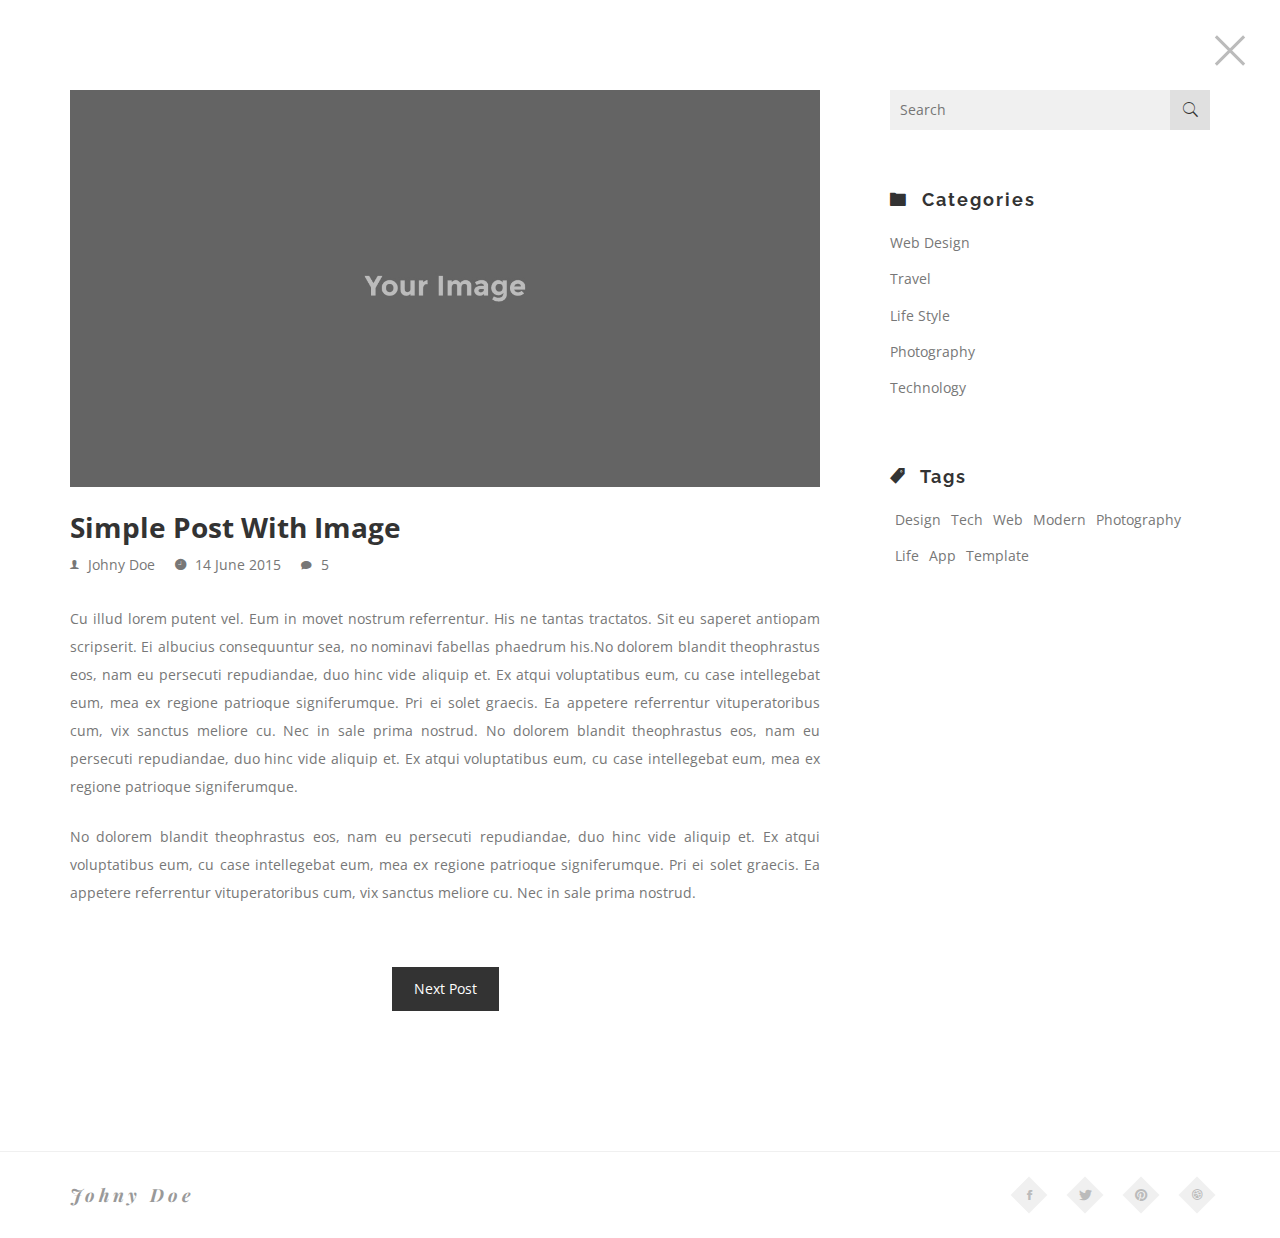
<file: post.html>
<!DOCTYPE html>
<html class='no-js' >
	
	<head>
		
		
		<meta charset="utf-8">
		<meta http-equiv="X-UA-Compatible" content="IE=edge">
		<meta name="viewport" content="width=device-width, initial-scale=1">
		<!-- The above 3 meta tags *must* come first in the head; any other head content must come *after* these tags -->
	
		
		<title>Symp - Personal Resume/CV HTML Template</title>
		
		<!--[if lt IE 9]>
		  <script src="//html5shim.googlecode.com/svn/trunk/html5.js"></script>
		<![endif]-->

		
		<link rel='stylesheet' type='text/css' href='bootstrap/css/bootstrap.min.css' >
		<link rel='stylesheet' type='text/css' href='css/ionicons.min.css' >
		<link rel='stylesheet' type='text/css' href='css/owl.carousel.css' >
		<link rel='stylesheet' type='text/css' href='css/owl.theme.css' >
		<link rel='stylesheet' type='text/css' href='css/owl.transitions.css' >
		<link rel='stylesheet' type='text/css' href='css/magnific-popup.css' >
		<link rel='stylesheet' type='text/css' href='css/style.css' >
		<link rel='stylesheet' type='text/css' href='css/color-default.css' >
		
		
	</head>
	
	<body >
		
		
		<!--close button-->
		<a href='index.html' class='close-btn' >
			<span></span>
			<span></span>
		</a>
		<!--/close button-->
		
		
		<div id='preloader' >
		
			<div class='loader' >
				<img src='img/load.gif' alt='symp' >
			</div>
			
		</div>
		
		
		<div id='wrapper' >
			
			<section id='post' class='blog-page blog-section' >
				
				<div class='posts-block section-block' >
					
					<div class='container' >
						
						<div class='row' >
							
							<div class='col-md-8' >
								
								<div class='post' >
									
									<div class='media' >
										<img src='img/bg3.jpg' alt='symp' >
									</div>
									
									<div class='content' >
										
										<h4>
											<a href='#' >
												Simple Post With Image
											</a>
										</h4>
										
										<ul class='post-icons' >
											
											<li>
												<i class='ion-ios-person' ></i>
												<span>Johny Doe</span>
											</li>
											
											<li>
												<i class='ion-ios-clock' ></i>
												<span>14 June 2015</span>
											</li>
											
											<li>
												<i class='ion-ios-chatbubble' ></i>
												<span>5</span>
											</li>
											
											
											
										</ul>
										
										<p>
											Cu illud lorem putent vel. Eum in movet nostrum referrentur. His ne tantas tractatos. Sit eu saperet antiopam scripserit. Ei albucius consequuntur sea, no nominavi fabellas phaedrum his.No dolorem blandit theophrastus eos, nam eu persecuti repudiandae, duo hinc vide aliquip et. Ex atqui voluptatibus eum, cu case intellegebat eum, mea ex regione patrioque signiferumque. Pri ei solet graecis. Ea appetere referrentur vituperatoribus cum, vix sanctus meliore cu. Nec in sale prima nostrud.
											No dolorem blandit theophrastus eos, nam eu persecuti repudiandae, duo hinc vide aliquip et. Ex atqui voluptatibus eum, cu case intellegebat eum, mea ex regione patrioque signiferumque.
										</p>
										<p>
											No dolorem blandit theophrastus eos, nam eu persecuti repudiandae, duo hinc vide aliquip et. Ex atqui voluptatibus eum, cu case intellegebat eum, mea ex regione patrioque signiferumque. Pri ei solet graecis. Ea appetere referrentur vituperatoribus cum, vix sanctus meliore cu. Nec in sale prima nostrud.
										</p>
										
									</div>
									
								</div>
								
								<div class='post-more' >
									<a href='#' class='more-link' >
										Next Post
									</a>
								</div>
								
							</div>
							
							<div class='col-md-4' >
								
								<div class='sidebar' >
									
									<div class='sidebar-widget' >
										
										<div class='search-box' >
											
											<input type='text' placeholder='Search' class='search-input' >
											
											<a class='search-btn' href='#' >
												<i class='ion-ios-search' ></i>
											</a>
											
										</div>
										
									</div>
									
									<div class='sidebar-widget' >
										<div class='categories-widget' >
										
											<div class='widget-header' >
												<h4>
													<i class='ion-ios-folder' ></i> Categories
												</h4>
											</div>
											
											<ul class='sidebar-list' >
												
												<li>
													<a href='#' >Web Design</a>
												</li>
												
												<li>
													<a href='#' >Travel</a>
												</li>
												
												<li>
													<a href='#' >Life Style</a>
												</li>
												
												<li>
													<a href='#' >Photography</a>
												</li>
												
												<li>
													<a href='#' >Technology</a>
												</li>
												
												
												
											</ul>
										
										</div>
									</div>
									
									<div class='sidebar-widget' >
										<div class='widget-header' >
											<h4>
												<i class='ion-ios-pricetag' ></i>
												Tags
											</h4>
										</div>
										
										<ul class='sidebar-list list-inline' >
											<li>
												<a href='#' >Design</a>
											</li>
											<li>
												<a href='#' >Tech</a>
											</li>
											<li>
												<a href='#' >Web</a>
											</li>
											<li>
												<a href='#' >Modern</a>
											</li>
											<li>
												<a href='#' >Photography</a>
											</li>
											<li>
												<a href='#' >Life</a>
											</li>
											<li>
												<a href='#' >App</a>
											</li>
											<li>
												<a href='#' >Template</a>
											</li>
											
										</ul>
										
									</div>
									
								</div>
								
							</div>
							
						
						</div>
						
					</div>
					
				</div>
				
				
				<div class='footer bg-lightgray section-block' >
					
					<div class='container' >
						
						<div class='row' >
							
							<div class='col-md-6 text-left' >
								<h4>Johny Doe</h4>
							</div>
							
							<div class='col-md-6 text-right' >
								<ul class='footer-social' >
									<li>
										<a href='#' >
											<i class='ion-social-facebook' ></i>
										</a>
									</li>
									<li>
										<a href='#' >
											<i class='ion-social-twitter' ></i>
										</a>
									</li>
									<li>
										<a href='#' >
											<i class='ion-social-pinterest' ></i>
										</a>
									</li>
									<li>
										<a href='#' >
											<i class='ion-social-dribbble' ></i>
										</a>
									</li>
								</ul>
							</div>
							
						</div>
						
						
					</div>
					
				</div>
				
				
			</section>
			
		</div>
		
		<script src='js/jquery.min.js' ></script>
		<script src='js/jquery.stellar.min.js' ></script>
		<script src='js/modernizr.js' ></script>
		<script src='js/owl.carousel.min.js' ></script>
		<script src='js/jquery.shuffle.min.js' ></script>
		<script src='js/jquery.magnific-popup.min.js' ></script>
		<script src='js/validator.min.js' ></script>
		<script src='js/smoothscroll.js' ></script>
		<script src='js/script.js' ></script>
		
	</body>
	
</html>
</file>
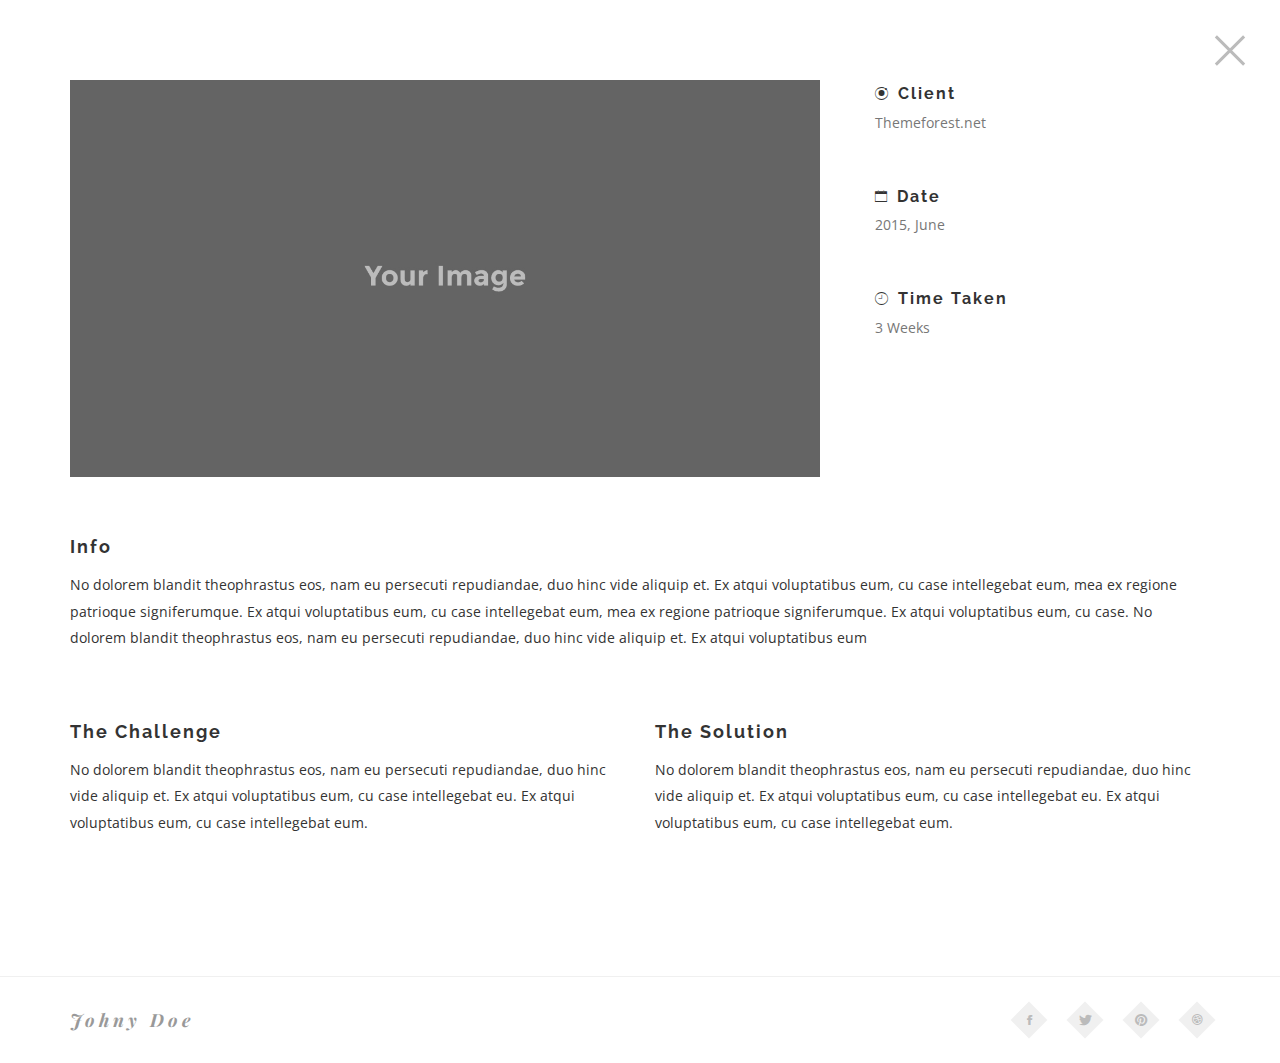
<file: work.html>
<!DOCTYPE html>
<html class='no-js' >
	
	<head>
		
		
		<meta charset="utf-8">
		<meta http-equiv="X-UA-Compatible" content="IE=edge">
		<meta name="viewport" content="width=device-width, initial-scale=1">
		<!-- The above 3 meta tags *must* come first in the head; any other head content must come *after* these tags -->
	
		<title>Symp - Personal Resume/CV HTML Template</title>
		
		<!--[if lt IE 9]>
		  <script src="//html5shim.googlecode.com/svn/trunk/html5.js"></script>
		<![endif]-->

		
		<link rel='stylesheet' type='text/css' href='bootstrap/css/bootstrap.min.css' >
		<link rel='stylesheet' type='text/css' href='css/ionicons.min.css' >
		<link rel='stylesheet' type='text/css' href='css/owl.carousel.css' >
		<link rel='stylesheet' type='text/css' href='css/owl.theme.css' >
		<link rel='stylesheet' type='text/css' href='css/owl.transitions.css' >
		<link rel='stylesheet' type='text/css' href='css/style.css' >
		<link rel='stylesheet' type='text/css' href='css/color-default.css' >
		
		
	</head>
	
	<body>
		
		
		<!--close button-->
		<a href='index.html' class='close-btn' >
			<span></span>
			<span></span>
		</a>
		<!--/close button-->
		
		
		<!--preloader-->
		<div id='preloader' >
		
			<div class='loader' >
				<img src='img/load.gif' alt='symp' >
			</div>
			
		</div>
		<!--/preloader-->
		
		
		<div id='wrapper' >
			
			<section class='single-work' >
				
				<div class='container' >
					
					
					<div class='row' >
						
						<div class='col-md-8' >
							
							<img src='img/bg3.jpg' alt='symp' >
						
						</div>
						
						
						<div class='col-md-4' >
							
							<ul class='work-info' >
								
								<li>
									
									<h4><i class='ion-ionic' ></i>Client</h4>
									
									<p>Themeforest.net</p>
									
								</li>
								
								<li>
									
									<h4><i class='ion-ios-calendar-outline' ></i>Date</h4>
									
									<p>2015, June</p>
									
								</li>
								
								
								
								<li>
									
									<h4><i class='ion-ios-clock-outline' ></i>Time Taken</h4>
									
									<p>3 Weeks</p>
									
								</li>
								
								
								
								
								
								
							</ul>
							
						</div>
						
						
						
					</div>
					
					
					<div class='work-content' >
						
						<div class='block' >
							
							<h4>Info</h4>
							
							<p>
								No dolorem blandit theophrastus eos, nam eu persecuti repudiandae, duo hinc vide aliquip et. Ex atqui voluptatibus eum, cu case intellegebat eum, mea ex regione patrioque signiferumque. Ex atqui voluptatibus eum, cu case intellegebat eum, mea ex regione patrioque signiferumque. Ex atqui voluptatibus eum, cu case. No dolorem blandit theophrastus eos, nam eu persecuti repudiandae, duo hinc vide aliquip et. Ex atqui voluptatibus eum
							</p>
							
						</div>
						
						<div class='block row' >
							
							
							<div class='col-md-6' >
								
								<h4>The Challenge</h4>
								
								<p>
									No dolorem blandit theophrastus eos, nam eu persecuti repudiandae, duo hinc vide aliquip et. Ex atqui voluptatibus eum, cu case intellegebat eu. Ex atqui voluptatibus eum, cu case intellegebat eum.
								</p>
								
							</div>
							
							
							<div class='col-md-6' >
								
								<h4>The Solution</h4>
								
								<p>
									No dolorem blandit theophrastus eos, nam eu persecuti repudiandae, duo hinc vide aliquip et. Ex atqui voluptatibus eum, cu case intellegebat eu. Ex atqui voluptatibus eum, cu case intellegebat eum.
								</p>
								
							</div>
							
							
							
							
						</div>
						
					</div>
					
					
				</div>
				
			</section>
			
			
			<div class='footer bg-lightgray section-block' >
				
				<div class='container' >
					
					<div class='row' >
						
						<div class='col-md-6 text-left' >
							<h4>Johny Doe</h4>
						</div>
						
						<div class='col-md-6 text-right' >
							<ul class='footer-social' >
								<li>
									<a href='#' >
										<i class='ion-social-facebook' ></i>
									</a>
								</li>
								<li>
									<a href='#' >
										<i class='ion-social-twitter' ></i>
									</a>
								</li>
								<li>
									<a href='#' >
										<i class='ion-social-pinterest' ></i>
									</a>
								</li>
								<li>
									<a href='#' >
										<i class='ion-social-dribbble' ></i>
									</a>
								</li>
							</ul>
						</div>
						
					</div>
					
					
				</div>
				
			</div>
			
			
			
		</div>
		
		<script src='js/jquery.min.js' ></script>
		<script src='js/jquery.stellar.min.js' ></script>
		<script src='js/modernizr.js' ></script>
		<script src='js/owl.carousel.min.js' ></script>
		<script src='js/jquery.shuffle.min.js' ></script>
		<script src='js/jquery.magnific-popup.min.js' ></script>
		<script src='js/validator.min.js' ></script>
		<script src='js/smoothscroll.js' ></script>
		<script src='js/script.js' ></script>
		
	</body>
	
</html>
</file>
<file: css/style.css>
/*=======================================================================
	
	Item Name 		|		Symp - Responsive One Page VCard/Resume Template
	
	Author Name		|		Noman Ali Samejo
	
-------------------------------------------------------------------------
	CSS Structure
-------------------------------------------------------------------------
	
	01- General CSS
	02- Preloader
	03- Front Section
	04- About Section
	05- Resume Section
	06- Services Section
	07- Blog Section
	08- Portfolio Section
	09- Contact Section
	10- Work Page
	11- Single Post Page
	12- Responsive CSS
	
	*Colors are in separate files.
	
=======================================================================*/






/*Importing Google Fonts */
@import url(https://fonts.googleapis.com/css?family=Raleway:400,700,600,300|Playfair+Display:700italic,400italic|Crimson+Text:400italic,600italic|Open+Sans:400,700);

/*=======================================================================
	General CSS
=======================================================================*/
*{
	margin:0;
	padding:0;
	outline:none;
	font-family: Open Sans, sans-serif;
}
h1, h2, h3, h4, h5, h6,
.h1, .h2, .h3, .h4, .h5, .h6{
	font-weight:bold;
	font-family: Raleway, sans-serif;
}
::-webkit-scrollbar{
	height:10px;
	width:10px;
	background:#FFF;
}
::-webkit-scrollbar-thumb{
	background:#BBB;
	border:solid 2px #FFF;
}
::-webkit-scrollbar-thumb:hover{
	background:#888;
}
::-moz-scrollbar{
	height:10px;
	width:10px;
	background:#FFF;
}
::-moz-scrollbar-thumb{
	background:#BBB;
	border:solid 2px #FFF;
}
::-moz-scrollbar-thumb:hover{
	background:#888;
}
img{
	max-width:100%;
}
.parallax{
	background-size:cover;
}
body.section-show{
	overflow:hidden;
}
body a.close-btn,
body.section-show .close-btn{
	opacity:1;
	z-index:100;
	-webkit-transition:opacity .4s 1.2s ease, background .3s ease;
	-moz-transition:opacity .4s 1.2s ease, background .3s ease;
	transition:opacity .4s 1.2s ease, background .3s ease;
	overflow:hidden;
}
.close-btn{
	position:fixed;
	height:64px;
	width:64px;
	cursor:pointer;
	display:block;
	top:18px;
	right:18px;
	opacity:0;
	z-index:-99;
}
.close-btn > span{
	height:3px;
	width:40px;
	background:#BBB;
	position:absolute;
	top:50%;
	left:50%;
	margin-left:-20px;
	margin-top:-1.5px;
}
.close-btn > span:before{
	content: ' ';
	position:absolute;
	top:0;
	width:0;
	height:inherit;
	background:#B7A389;
}
.close-btn > span:nth-of-type(1){
	-webkit-transform:rotate(45deg);
	-moz-transform:rotate(45deg);
	-ms-transform:rotate(45deg);
	-o-transform:rotate(45deg);
	transform:rotate(45deg);
}
.close-btn > span:nth-of-type(2){
	-webkit-transform:rotate(-45deg);
	-moz-transform:rotate(-45deg);
	-ms-transform:rotate(-45deg);
	-o-transform:rotate(-45deg);
	transform:rotate(-45deg);
}
.close-btn > span:nth-of-type(1):before{
	left:0;
}
.close-btn > span:nth-of-type(2):before{
	right:0;
}
.close-btn:hover > span{
	background:transparent;
}
.close-btn:hover > span:before{
	-webkit-transition:all .3s ease;
	-moz-transition:all .3s ease;
	transition:all .3s ease;
	width:100%;
}
.close-btn:hover > span:nth-of-type(2):before{
	-webkit-transition-delay:.3s;	
	-moz-transition-delay:.3s;	
	transition-delay:.3s;	
}
.section-header h2{
	font-size:32px;
	letter-spacing:6px;
	color:#333;
	margin-top:0;
	margin-bottom:35px;
	font-weight:300;
}
.section-header p{
	margin-top:30px;
	line-height:1.7em;
	color:#8A8A8A;
	font-size:16px;
}
#wrapper{
	overflow-x:hidden;
}
.front-section{
	background:#FFF;
}
.section{
	position:fixed;
	left:0;
	right:0;
	top:0;
	bottom:0;
	border:solid 4px #BBB;
	padding-top:100px;
	z-index:-9;
	background:#FFF;
	overflow-y:auto;
	opacity:0;
	visibility:hidden;
	transition: all .3s ease;
}
body.section-show .section.active{
	-webkit-transition:opacity .4s 1.2s ease;
	-moz-transition:opacity .4s 1.2s ease;
	transition:opacity .4s 1.2s ease;
	z-index:99;
	opacity:1;
	visibility:visible;
}
.bg-lightgray{
	background:#F5F5F5;
}
.footer{
	padding:30px 0;
	background:#FFF;
	border-top:solid 1px #F0F0F0;
}
.footer h4{
	font-size:18px;
	letter-spacing:4px;
	margin:0;
	margin-top:3.5px;
	font-style:italic;
	font-family:'Playfair Display', serif;
	color:#999;
}
.footer-social{
	margin:0;
	padding:0;
	list-style:none;
	font-size:0;
}
.footer-social > li{
	display:inline-block;
	*display:inline;
	*zoom:1;
	margin-left:30px;
}
.footer-social > li > a{
	text-decoration:none;
	height:26px;
	width:26px;
	line-height:26px;
	vertical-align:middle;
	-webkit-transform:rotate(45deg);
	-moz-transform:rotate(45deg);
	-ms-transform:rotate(45deg);
	-o-transform:rotate(45deg);
	transform:rotate(45deg);
	-webkit-transition:all .3s ease-in-out;
	-moz-transition:all .3s ease-in-out;
	transition:all .3s ease-in-out;
	display:block;
	text-align:center;
	color:#BBB;
	background:#F0F0F0;
	font-size:0;
}
.footer-social > li > a > i{
	-webkit-transform:rotate(-45deg);
	-moz-transform:rotate(-45deg);
	-ms-transform:rotate(-45deg);
	-o-transform:rotate(-45deg);
	transform:rotate(-45deg);
	display:inline-block;
	*display:inline;
	*zoom:1;
	line-height:inherit;
	width:inherit;
	height:inherit;
	vertical-align:middle;
}
.footer-social > li > a > i:before{
	font-size:14px;
	line-height:1em;
	vertical-align:middle;
}
.footer-social > li > a:hover{
	background:#B7A389;
	color:#FFF;
}
.section-block > .container,
.section-block{
	position:relative;
}
.section-block{
	overflow:hidden;
}

/*=======================================================================
	Preloader
=======================================================================*/
.js #preloader{
	position:fixed;
	top:0;
	left:0;
	right:0;
	bottom:0;
	background:#FFF;
	z-index:199;
	-webkit-transition:all .5s ease;
	-moz-transition:all .5s ease;
	transition:all .5s ease;
}
.js #preloader .loader{
	position:absolute;
	top:50%;
	left:50%;
	-webkit-transform:translate(-50%, -50%);	
	-moz-transform:translate(-50%, -50%);	
	-ms-transform:translate(-50%, -50%);	
	-o-transform:translate(-50%, -50%);	
	transform:translate(-50%, -50%);	
}
.js body.loaded #preloader{
	-webkit-transform:scale(.6) translateY(-100%);
	-moz-transform:scale(.6) translateY(-100%);
	-ms-transform:scale(.6) translateY(-100%);
	-o-transform:scale(.6) translateY(-100%);
	transform:scale(.6) translateY(-100%);
	opacity:0;
	visibility:hidden;
	z-index:-1;
}
.no-js #preloader{
	display:none;
}

.divider-draft{
	position:relative;
	height:2px;
	background:#333;
	width:40px;
	display:block;
	margin:15px 0;
}
.divider-draft:before,
.divider-draft:after{
	content: ' ';
	width:25px;
	height:1px;
	background:#333;
	position:absolute;
	left:0;
}
.divider-draft.center{
	margin:auto;
}
.divider-draft.center:before,
.divider-draft.center:after{
	right:0;
	margin:auto;
}
.divider-draft:before{
	top:-6px;
}
.divider-draft:after{
	bottom:-6px;
}

/*=======================================================================
	Front Section
=======================================================================*/
body.section-show .transition-mask{
	position:absolute;
	top:260px;
	height:500px;
	width:500px;
	left:0;
	right:0;
	margin:auto;
	z-index:22;
	transform:rotate(45deg);
	overflow:hidden;
	-webkit-animation: fill2 .8s .4s both ease;
	-moz-animation: fill2 .8s .4s both ease;
	animation: fill2 .8s .4s both ease;
}
body .transition-mask:before{
	content: ' ';
	position:absolute;
	bottom:0;
	right:0;
	height:100%;
	width:100%;
}
body.section-show .transition-mask:before{
	-webkit-animation: fill .4s both ease;
	-moz-animation: fill .4s both ease;
	animation: fill .4s both ease;
	background:#CCC;
}

@-webkit-keyframes fill2{
	0%{
		transform:rotate(45deg);
	}
	100%{
		z-index:50;
		transform:rotate(0deg);
		height:100%;
		width:100%;
		top:0;
		bottom:auto;
	}
}
@keyframes fill2{
	0%{
		-webkit-transform:rotate(45deg);
		-moz-transform:rotate(45deg);
		-ms-transform:rotate(45deg);
		-o-transform:rotate(45deg);
		transform:rotate(45deg);
	}
	100%{
		z-index:50;
		-webkit-transform:rotate(0deg);
		-moz-transform:rotate(0deg);
		-ms-transform:rotate(0deg);
		-o-transform:rotate(0deg);
		transform:rotate(0deg);
		height:100%;
		width:100%;
		top:0;
		bottom:auto;
	}
}



@-webkit-keyframes fill{
	0%{
		width:0%;
	}
	100%{
		width:100%;
	}
}

@keyframes fill{
	0%{
		width:0%;
	}
	100%{
		width:100%;
	}
}



.front-section{
	padding-top:60px;
	padding-bottom:200px;
	position:relative;
}
.front-heading{
	text-align:center;
	margin-top:190px;
}
.front-heading > h2{
	font-size:55px;
	font-weight:lighter;
	letter-spacing:15px;
	position:relative;
	position:relative;
	line-height:1em;
	display:inline-block;
	*display:inline;
	*zoom:1;
	z-index:10;
	color:#999;
	font-family: 'Playfair Display', serif;
	font-style:italic;
}

.front-person-img{
	width:500px;
	height:500px;
	overflow:hidden;
	background:#F0F0F0;
	position:relative;
	z-index:15;
	-webkit-transition:height .5s .3s ease, transform .5s .8s ease;
	-moz-transition:height .5s .3s ease, transform .5s .8s ease;
	transition:height .5s .3s ease, transform .5s .8s ease;
	margin:200px auto;
	margin-bottom:0;
	-webkit-transform:rotate(45deg);
	-moz-transform:rotate(45deg);
	-ms-transform:rotate(45deg);
	-o-transform:rotate(45deg);
	transform:rotate(45deg);
	border-radius:0;
}
.front-person-img > img{
	max-width:100%;
	vertical-align:bottom;
	-webkit-transform:rotate(-45deg) translateY(40px);
	-moz-transform:rotate(-45deg) translateY(40px);
	-ms-transform:rotate(-45deg) translateY(40px);
	-o-transform:rotate(-45deg) translateY(40px);
	transform:rotate(-45deg) translateY(40px);
}

.front-person-titles{
	position:relative;
	z-index:10;
	height:500px;
	width:500px;
	margin:auto;
	margin-top:-500px;
	-webkit-transform:rotate(45deg);
	-moz-transform:rotate(45deg);
	-ms-transform:rotate(45deg);
	-o-transform:rotate(45deg);
	transform:rotate(45deg);
}
.front-person-titles > span{
	position:absolute;
	z-index:5;
	display:block;
	width:100%;
	font-family:Hind, sans-serif;
	color:#CCC;
	text-align:center;
	font-size:24px;
	letter-spacing:25px;
	line-height:1em;
	text-transform:lowercase;
}
.front-person-titles > .t1{
	left:5px;
	bottom:0;
	-webkit-transform:rotate(-90deg) translateY(-100%);
	-moz-transform:rotate(-90deg) translateY(-100%);
	-ms-transform:rotate(-90deg) translateY(-100%);
	-o-transform:rotate(-90deg) translateY(-100%);
	transform:rotate(-90deg) translateY(-100%);
	-webkit-transform-origin:0% 0%;
	-moz-transform-origin:0% 0%;
	-ms-transform-origin:0% 0%;
	-o-transform-origin:0% 0%;
	transform-origin:0% 0%;
}
.front-person-titles > .t2{
	top:5px;
	left:0;
	-webkit-transform:translateY(-100%);
	-moz-transform:translateY(-100%);
	-ms-transform:translateY(-100%);
	-o-transform:translateY(-100%);
	transform:translateY(-100%);
}
.front-person-titles > .t3{
	left:0;
	bottom:5px;
	-webkit-transform:translateY(100%) rotate(180deg);
	-moz-transform:translateY(100%) rotate(180deg);
	-ms-transform:translateY(100%) rotate(180deg);
	-o-transform:translateY(100%) rotate(180deg);
	transform:translateY(100%) rotate(180deg);
}


.front-person-links{
	margin:auto;
	width:500px;
	height:500px;
	margin-top:-500px;
	z-index:25;
	-webkit-transform: rotate(45deg);
	-moz-transform: rotate(45deg);
	-ms-transform: rotate(45deg);
	-o-transform: rotate(45deg);
	transform: rotate(45deg);
	position:relative;
}

.front-person-links > ul > li{
	display:block;
}
.front-person-links > ul{
	font-size:0;
	z-index:99;
	position:absolute;
	text-align:left;
	white-space:nowrap;
	left:100%;
	top:50%;
	-webkit-transform:translateY(-50%);
	-moz-transform:translateY(-50%);
	-ms-transform:translateY(-50%);
	-o-transform:translateY(-50%);
	transform:translateY(-50%);
	margin:0;
	padding:0;
	list-style:none;
	margin-left:-15px;
}
.front-person-links > ul > li > a{
	font-weight:bold;
	display:block;
	font-size:14px;
	padding:25px 0;
	cursor:pointer;
	-webkit-transition:all .3s ease;
	-moz-transition:all .3s ease;
	transition:all .3s ease;
	position:relative;
	color:#999;
	text-align:left;
	text-transform:uppercase;
	letter-spacing:3px;
	text-decoration:none;
	line-height:1em;
}
.front-person-links > ul > li > a:before,
.front-person-links > ul > li > a:after{
	content: ' ';
	height:6px;
	width:15px;
	background:#CCC;
	display:inline-block;
	*display:inline;
	*zoom:1;
	vertical-align:middle;
	margin-right:15px;
	font-size:0;
	-webkit-transition:all .3s ease;
	-moz-transition:all .3s ease;
	transition:all .3s ease;
	display:none;
}
.front-person-links > ul > li > a:after{
	margin-left:15px;
	margin-right:0;
	display:none;
}
.front-person-links > ul > li > a:hover{
	color:#B7A389;
}
.front-person-links > ul > li > a:hover:after,
.front-person-links > ul > li > a:hover:before{
	width:25px;
	background:#999;
}


/*=======================================================================
	About Section
=======================================================================*/
.about-section{
	padding-top:0;
}
.about-icons{
	padding-top:110px;
	padding-bottom:0px;
}
.basic-info{
	padding-top:100px;
	padding-bottom:100px;
	position:relative;
	border-bottom:solid 1px #F0F0F0;
}
.basic-info .section-header{
	margin-bottom:80px;
}
.about-info > p{
	line-height:1.8em;
	margin-top:-.4em;
}
.about-person-img{
	text-align:center;
}
.about-person-img > img{
	max-width:100%;
}
.info-list{
	list-style:none;
	padding:0;
	margin:0;
	position:relative;
	z-index:10;
	margin-top:20px;
	margin-bottom:60px;
}
.info-list:before,
.info-list:after{
	content:' ';
	display:table;
}
.info-list:after{
	clear:both;
}
.info-list > li{
	margin-bottom:20px;
	float:left;
	width:25%;
}
.info-list > li > .inner{
	padding:15px 0;
}
.info-list > li > *{
	line-height:1em;
	margin:0;
}
.info-list > li > .inner > h4{
	font-size:13px;
	letter-spacing:4px;
	margin-right:16px;
	margin-bottom:8px;
	display:block;
	color:#333;
}
.info-list > li > .inner > p{
	font-size:16px;
	color:#777;
	display:block;
}
.funfacts-block{
	padding-top:60px;
	padding-bottom:20px;
	background-image:url(../img/bg-funfacts.jpg);
	background-size:cover;
	background-attachment:fixed;
}
.funfact{
	position:relative;
	text-align:center;
	margin-bottom:40px;
}
.funfact:after{
	content: ' ';
	position:absolute;
	height:16px;
	width:16px;
	right:-10px;
	top:50%;
	margin-top:-10px;
	border:solid 1px #FFF;
	-webkit-transform:rotate(45deg);
	-moz-transform:rotate(45deg);
	-ms-transform:rotate(45deg);
	-o-transform:rotate(45deg);
	transform:rotate(45deg);
	opacity:.4;
	filter:Alpha(opacity=40);
}
.funfact:last-of-type:after{
	display:none;
}
@media (max-width: 992px){
	.funfact:nth-of-type(2):after{
		display:none;
	}	
}
@media (max-width: 768px){
	.funfact:after{
		display:none;
	}	
}

.funfact > .content > h4{
	margin:0;
	color:#FFF;
	font-size:55px;
	margin-bottom:5px;
}
.funfact > .content > p{
	color:#FFF;
	letter-spacing:2px;
	margin-bottom:0;
	font-size:13px;
	opacity:.8;
}
.testimonials-block{
	padding:100px 0;
}
.testimonials-block .section-header{
	margin-bottom:45px;
}
.testimonials-slider{
	position:relative;
}
.testimonial{
	text-align:center;
}
.testimonial > p{
	font-size:22px;
	line-height:1.6em;
	color:#777;
	font-family:crimson text, serif;
	font-weight:lighter;
	font-style:italic;
}
.testimonial > .author{
	margin-top:45px;
}
.testimonial > .author > h4{
	margin:0;
	text-transform:uppercase;
	letter-spacing:2px;
	font-size:14px;
}
.testimonial > .author > p{
	color:#777;
}
.testimonials-slider .owl-controls{
	margin-top:27px;
}
.testimonials-slider .owl-controls > .owl-pagination > .owl-page > span{
	height:16px;
	width:16px;
	border-radius:0;
	border:solid 1px #B7A389;
	-webkit-transform:rotate(-45deg);
	-moz-transform:rotate(-45deg);
	-ms-transform:rotate(-45deg);
	-o-transform:rotate(-45deg);
	transform:rotate(-45deg);
	margin:11px;
	background:transparent;
	opacity:.6;
	-webkit-transition:all .3s ease;
	-moz-transition:all .3s ease;
	transition:all .3s ease;
}
.testimonials-slider .owl-controls > .owl-pagination > .owl-page.active > span,
.testimonials-slider .owl-controls > .owl-pagination > .owl-page:hover > span{
	background:#B7A389;
	opacity:.8;
}
.testimonials-slider .owl-controls > .owl-pagination > .owl-page.active > span{
	opacity:1;
}
/*=======================================================================
	Resume Section
=======================================================================*/
.timeline-block{
	padding-bottom:100px;
}
.timeline-block .timeline{
	padding-bottom:90px;
	margin-top:100px;
}
.timeline{
	position:relative;
	list-style:none;
	margin:0;
}
.timeline:before{
	content: ' ';
	position:absolute;
	top:0;
	left:50%;
	margin-left:-1px;
	height:100%;
	width:2px;
	background:#BBB;
	border-radius: 0 0 5px 5px;
}
.timeline > li:before,
.timeline > li:after{
	content: ' ';
	display:table;
}
.timeline > li:after{
	clear:both;
}
.timeline > li > .timeline-desc{
	float:right;
}
.timeline > li > .timeline-desc > h4{
	font-size:14px;
	letter-spacing:2px;
	margin-top:0;
}
.timeline > li > .timeline-content{
	float:left;
	text-align:right;
	position:relative;
}
.timeline > li.inverse > .timeline-content{
	float:right;
	text-align:left;
}
.timeline > li.inverse > .timeline-desc{
	float:left;
	text-align:right;
}
.timeline > li{
	margin:70px 0;
	position:relative;
}
.timeline > li:not(.timeline-header):before{
	content: ' ';
	position:absolute;
	top:0;
	left:50%;
	height:11px;
	width:11px;
	-webkit-transform:translateX(-50%) rotate(45deg);
	-moz-transform:translateX(-50%) rotate(45deg);
	-ms-transform:translateX(-50%) rotate(45deg);
	-o-transform:translateX(-50%) rotate(45deg);
	transform:translateX(-50%) rotate(45deg);
	background:#B7A389;
}
.timeline > li > div{
	width:50%;
	padding:0 35px;
}
.timeline > li > .timeline-content > h4{
	margin-top:0;
	margin-bottom:7px;
	letter-spacing:2px;
	font-size:20px;
}
.timeline > li > .timeline-content > span{
	display:block;
	margin-bottom:15px;
	color:#BBB;
}
.timeline > li > .timeline-content > p{
	margin:0;
	line-height:1.7em;
	color:#777;
}
.timeline > li.timeline-header{
	background:#FFF;
	position:relative;
	z-index:10;
	text-align:center;
	margin-bottom:100px;
	margin-top:100px;
}
.timeline > li.timeline-header > h4{
	font-weight:bold;
	text-transform:uppercase;
	font-size:16px;
	display:inline-block;
	*display:inline;
	*zoom:1;
	position:relative;
	margin:0;
	letter-spacing:4px;
}
.timeline > li.timeline-header:first-of-type{
	margin-top:0;
}
.timeline > li.timeline-header > h4:before,
.timeline > li.timeline-header > h4:after{
	content: ' ';
	display:block;
	height:2px;
	background:#BBB;
	margin:0 -5px;
	margin-top:8px;
}
.timeline > li.timeline-header > h4:before{
	margin-top:0;
	margin-bottom:8px;
}
@media (max-width:992px){
	.timeline > li:before,
	.timeline:before{
		display:none;
	}
	.timeline > li > .timeline-desc{
		opacity:.5;
		text-align:right;
		float:left;
	}
	.timeline > li.inverse > .timeline-desc{
		text-align:left;
		float:right;
	}
	.timeline > li > div{
		width:85%;
		float:none;
		display:block;
		margin-left:auto;
		margin-right:auto;
	}
	.timeline > li > .timeline-content{
		text-align:right;
	}
}
.hobbies-block{
	padding-top:100px;
	padding-bottom:30px;
}
.hobbies-block .section-header{
	margin-bottom:100px;
}
.hobby{
	position:relative;
	text-align:center;
	margin-bottom:70px;
	-webkit-transition:all .3s ease-in-out;
	-moz-transition:all .3s ease-in-out;
	transition:all .3s ease-in-out;
}
.hobby > .icon{
	font-size:0;
	background:#B7A389;
	color:#FFF;
	-webkit-transform:rotate(45deg);
	-moz-transform:rotate(45deg);
	-ms-transform:rotate(45deg);
	-o-transform:rotate(45deg);
	transform:rotate(45deg);
	width:80px;
	height:80px;
	line-height:80px;
	margin:auto;
	margin-bottom:40px;
	-webkit-transition:all .3s ease-in-out;
	-moz-transition:all .3s ease-in-out;
	transition:all .3s ease-in-out;
	position:relative;
	top:0;
}
.hobby:hover > .icon{
	top:-15px;
}
.hobby > .icon > i{
	display:block;
	height:inherit;
	width:inherit;
	line-height:inherit;
	text-align:center;
	-webkit-transform:rotate(-45deg);
	-moz-transform:rotate(-45deg);
	-ms-transform:rotate(-45deg);
	-o-transform:rotate(-45deg);
	transform:rotate(-45deg);
}
.hobby > .icon > i:before{
	vertical-align:middle;
	font-size:45px;
	line-height:1em;
}
.hobby > h4{
	font-size:18px;
	letter-spacing:2px;
	margin-top:0;
	margin-top:2px;
}
.skills-block{
	padding:100px 0;
	padding-bottom:40px;
}
.skills-block .section-header{
	margin-bottom:80px;
}
.skill{
	position:relative;
	margin-bottom:60px;
}
.skill > h4{
	font-size:14px;
	margin-top:0;
	margin-bottom:5px;
	letter-spacing:2px;
	color:#B7A389;
}
.skill > .skill-bar{
	height:10px;
	background:#F0F0F0;
}
.skill > .skill-bar > .bar{
	background:#888;
	height:100%;
	width:0;
	position:relative;
}
.skill > .skill-bar > .bar > .percent{
	position:absolute;
	padding:4px 7px;
	background:#888;
	color:#FFF;
	bottom:100%;
	right:0;
	font-size:11px;
	margin-bottom:10px;
}
.skill > .skill-bar > .bar > .percent:after{
	content: ' ';
	position:absolute;
	border-bottom:solid 7px transparent;
	border-right:solid 7px #888;
	bottom:-7px;
	right:0;
}

/*=======================================================================
	Services Section
=======================================================================*/
.services-section .main-title{
	margin-bottom:80px;
}
.services-block{
	padding-top:50px;
	padding-bottom:0;
	border-bottom:solid 1px #F0F0F0;
}
.service{
	position:relative;
	text-align:center;
	margin-bottom:120px;
}
.service > .icon{
	-webkit-transform:rotate(45deg);
	-moz-transform:rotate(45deg);
	-ms-transform:rotate(45deg);
	-o-transform:rotate(45deg);
	transform:rotate(45deg);
	height:90px;
	width:90px;
	line-height:90px;
	vertical-align:middle;
	text-align:center;
	margin:auto;
	-webkit-transition:all .3s ease-in-out;
	-moz-transition:all .3s ease-in-out;
	transition:all .3s ease-in-out;
	font-size:0;
	background:#B7A389;
	color:#FFF;
	position:relative;
	top:0;
}
.service:hover > .icon{
	top:-15px;
}
.service > .icon > i:before{
	line-height:1em;
	vertical-align:middle;
	font-size:45px;
}
.service > .icon > i{
	display:inline-block;
	line-height:inherit;
	height:inherit;
	width:inherit;
	-webkit-transform:rotate(-45deg);
	-moz-transform:rotate(-45deg);
	-ms-transform:rotate(-45deg);
	-o-transform:rotate(-45deg);
	transform:rotate(-45deg);
}
.service > .content > h4{
	font-size:20px;
	margin-top:50px;
	margin-bottom:8px;
	letter-spacing:2px;
}
.service > .content > p{
	line-height:1.6em;
	color:#777;
}
.pricing-block{
	padding:120px 0;
}
.pricing-block .section-header{
	margin-bottom:90px;
}
.pricing-table{
	max-width:300px;
	margin:auto;
	background:#F4F4F4;
	padding:35px 0;
	-webkit-transition:all .3s ease;
	-moz-transition:all .3s ease;
	transition:all .3s ease;
}
.pricing-table > .header > h4{
	font-size:18px;
	text-transform:uppercase;
	margin:0;
}
.pricing-table > .header > .price{
	margin-bottom:30px;
	margin-top:30px;
}
.pricing-table > .header > .price > span{
	display:inline-block;
	*display:inline;
	*zoom:1;
	line-height:1em;
}
.pricing-table > .header > .price > .currency{
	vertical-align:top;
	margin-top:12px;
}
.pricing-table > .header > .price > .amount{
	font-weight:bold;
	font-size:80px;
}
.pricing-table > .header > .price > .period{
	text-transform:uppercase;
	letter-spacing:2px;
	font-size:12px;
}
.pricing-table > .table-items{
	list-style:none;
	padding:0;
	margin:0;
	margin-top:25px;
	margin-bottom:30px;
}
.pricing-table > .table-items > li{
	padding:10px 0;
}

.pricing-table > .table-btn{
	padding:11px 22px;
	background:#333;
	color:#FFF;
	text-decoration:none;
	display:inline-block;
	*display:inline;
	*zoom:1;
	-webkit-transition:all .3s ease;
	-moz-transition:all .3s ease;
	transition:all .3s ease;
}
.pricing-table > .table-btn:hover{
	background:#B7A389;
}
.process-block{
	padding:100px 0;
}
.process-block .section-header{
	margin-bottom:80px;
}
.process{
	position:relative;
}
.process > .number{
	font-size:16px;
	font-weight:bold;
	display:inline-block;
	*display:inline;
	*zoom:1;
	line-height:1em;
	margin-bottom:15px;
	position:relative;
	-webkit-transform:rotate(45deg);
	-moz-transform:rotate(45deg);
	-ms-transform:rotate(45deg);
	-o-transform:rotate(45deg);
	transform:rotate(45deg);
	border:solid 1px #B7A389;
	-webkit-transition:all .3s ease-in-out;
	-moz-transition:all .3s ease-in-out;
	transition:all .3s ease-in-out;
	color:#B7A389;
}
.process:hover > .number{
	color:#FFF;
	background:#B7A389;
}
.process > .number > span{
	transform:rotate(-45deg);
	display:block;
	height:28px;
	width:28px;
	line-height:28px;
	text-align:center;
	position:relative;
}
.process > .number > span:before{
	content: ' ';
	border-top:solid 8px transparent;
	border-bottom:solid 8px transparent;
	border-left:solid 8px #B7A389;
	position:absolute;
	top:50%;
	margin-top:-8px;
	right:-43px;
}
.process.last > .number > span:before{
	border:solid 4px #B7A389;
	margin-top:-4px;
}
.process > .number > span:after{
	content: ' ';
	position:absolute;
	height:2px;
	background:#B7A389;
	width:30px;
	right:-35px;
	top:50%;
	margin-top:-1px;
}
.process > .content > h4{
	font-size:20px;
	letter-spacing:2px;
	margin-bottom:15px;
}
.process > .content > p{
	line-height:1.7em;
	color:#777;
}
/*=======================================================================
	Blog Section
=======================================================================*/
.posts-block{
	padding:90px 0;
}
.posts-block .section-header{
	margin-bottom:60px;
}
.post{
	position:relative;
	margin-bottom:60px;
}
.post > .media > img{
	max-width:100%;
}
.post > .content{
	margin-top:25px;
}
.post > .content > h4{
	font-size:24px;
	margin-top:0;
	margin-bottom:8px;
}
.post > .content > h4 > a{
	color:inherit;
	text-decoration:none;
	-webkit-transition:all .3s ease;
	-moz-transition:all .3s ease;
	transition:all .3s ease;
}
.post > .content > h4 > a:hover{
	color:#B7A389;
}
.post > .content > p{
	line-height:1.8em;
	color:#777;
	margin-bottom:22px;
}
.post .post-icons{
	position:relative;
	margin:0;
	padding:0;
	font-size:0;
	margin-bottom:22px;
}
.post .post-icons > li{
	display:inline-block;
	*display:inline;
	*zoom:1;
	font-size:14px;
	color:#777;
	padding-right:20px;
}
.post .post-icons > li > i{
	margin-right:5px;
}
.post .read-more{
	color:#333;
	text-decoration:none;
	display:inline-block;
	*display:inline;
	*zoom:1;
}
.post .read-more:hover{
	color:#B7A389;
}
.post .read-more > i{
	vertical-align:middle;
	font-size:1.5em;
	margin-left:8px;
	position:relative;
}
.post-more{
	text-align:center;
	margin-bottom:50px;
}
.post-more .more-link,
body .symp-btn{
	display:inline-block;
	*display:inline;
	*zoom:1;
	padding:12px 22px;
	background:#333;
	color:#FFF;
	-webkit-transition:all .3s ease;
	-moz-transition:all .3s ease;
	transition:all .3s ease;
	border:none;
	text-decoration:none !important;
}
.post-more .more-link:hover,
.symp-btn:hover{
	background:#B7A389;
	color:#FFF;
}
.symp-btn.link-btn{
	background:transparent;
	color:#999;
}
.symp-btn.link-btn > i{
	margin-right:8px;
}
.symp-btn.link-btn:hover{
	color:#333;
	background:transparent;
}
.sidebar{
	position:relative;
}

@media(min-width: 992px){
	.sidebar{
		padding-left:40px;
	}
}
.search-box{
	position:relative;
}
.search-box > .search-input{
	display:block;
	width:100%;
	border:none;
	padding:0 9px;
	height:40px;
	line-height:40px;
	padding-right:47px;
	background:#F0F0F0;
	border:solid 1px #F0F0F0;
	-webkit-transition:all .3s ease;
	-moz-transition:all .3s ease;
	transition:all .3s ease;
}
.search-box > .search-input:focus{
	background:#FFF;
}
.search-box > .search-btn{
	position:absolute;
	top:0;
	right:0;
	height:40px;
	width:40px;
	line-height:40px;
	background:#E0E0E0;
	vertical-align:middle;
	text-align:center;
	font-size:20px;
	color:#333;
	text-decoration:none;
	
}
.search-box > .search-btn:hover{
	background:#D0D0D0;
}
.widget-header{
	position:relative;
	margin-top:60px;
	margin-bottom:15px;
}
.widget-header > h4{
	letter-spacing:2px;
}
.widget-header > h4 > i{
	margin-right:8px;
}
.sidebar-list{
	padding:0;
	margin:0;
	list-style:none;
}
.sidebar-list > li > a{
	padding:7px 0;
	color:#777;
	text-decoration:none;
	display:block;
	line-height:1.6em;
}
.sidebar-list > li > a:hover{
	color:#B7A389;
}
.sidebar-list.list-inline{
	font-size:0;
}
.sidebar-list.list-inline > li{
	font-size:14px;
}

/*=======================================================================
	Portfolio Section
=======================================================================*/
.portfolio-block{
	padding-bottom:100px;
}
.portfolio-block .section-header{
	margin-bottom:45px;
}
.portfolio-items > .item{
	width:33.333%;
	position:relative;
}
@media(max-width:992px){
	.portfolio-items > .item{
		width:50%;
	}
}
@media(max-width:768px){
	.portfolio-items > .item{
		width:100%;
	}
}
.portfolio-items > .item > .inner > img{
	width:100%;
}
.portfolio-items > .item > .inner{
	position:relative;
}
.portfolio-items > .item > .inner > .caption{
	position:absolute;
	top:0;
	left:0;
	right:0;
	bottom:0;
	background:#333;
	background:rgba(51,51,51,.8);
	color:#FFF;
	text-align:center;
	z-index:10;
	opacity:0;
	visibility:hidden;
	-webkit-transition:all .3s ease;
	-moz-transition:all .3s ease;
	transition:all .3s ease;
}
.portfolio-items > .item > .inner:hover > .caption{
	opacity:1;
	visibility:visible;
}

.portfolio-items > .item > .inner > .caption > .caption-inner{
	position:absolute;
	top:50%;
	left:50%;
	-webkit-transform:translate(-50%, -50%);
	-moz-transform:translate(-50%, -50%);
	-ms-transform:translate(-50%, -50%);
	-o-transform:translate(-50%, -50%);
	transform:translate(-50%, -50%);
	width:75%;
}
.portfolio-items > .item > .inner > .caption > .caption-inner > h4{
	font-size:22px;
	margin:0;
	margin-bottom:30px;
	opacity:0;
	visibility:hidden;
	-webkit-transform:translateY(15px);
	-moz-transform:translateY(15px);
	-ms-transform:translateY(15px);
	-o-transform:translateY(15px);
	transform:translateY(15px);
	-webkit-transition:all .3s .1s ease;
	-moz-transition:all .3s .1s ease;
	transition:all .3s .1s ease;
}
.portfolio-items > .item > .inner:hover > .caption > .caption-inner > h4{
	-webkit-transform:translateY(0);
	-moz-transform:translateY(0);
	-ms-transform:translateY(0);
	-o-transform:translateY(0);
	transform:translateY(0);
	opacity:1;
	visibility:visible;
}
.portfolio-items > .item > .inner > .caption > .caption-inner > .links{
	list-style:none;
	color:#FFF;
}
.portfolio-items > .item > .inner > .caption > .caption-inner > .links > li{
	display:inline-block;
	*display:inline;
	*zoom:1;
	margin:0 11px;
	opacity:0;
	visibility:hidden;
	-webkit-transform:translateY(15px);
	-moz-transform:translateY(15px);
	-ms-transform:translateY(15px);
	-o-transform:translateY(15px);
	transform:translateY(15px);
	-webkit-transition:all .3s .2s ease;
	-moz-transition:all .3s .2s ease;
	transition:all .3s .2s ease;
}
.portfolio-items > .item > .inner > .caption > .caption-inner > .links > li:nth-of-type(2){
	-webkit-transition-delay: .3s;
	-moz-transition-delay: .3s;
	transition-delay: .3s;
}
.portfolio-items > .item > .inner:hover > .caption > .caption-inner > .links > li{
	-webkit-transform:translateY(0);
	-moz-transform:translateY(0);
	-ms-transform:translateY(0);
	-o-transform:translateY(0);
	transform:translateY(0);
	opacity:1;
	visibility:visible;
}
.portfolio-items > .item > .inner > .caption > .caption-inner > .links > li > a{
	display:block;
	height:30px;
	width:30px;
	line-height:30px;
	font-size:0;
	border:solid 1px #FFF;
	color:#FFF;
	-webkit-transform:rotate(45deg);
	-moz-transform:rotate(45deg);
	-ms-transform:rotate(45deg);
	-o-transform:rotate(45deg);
	transform:rotate(45deg);
}
.portfolio-items > .item > .inner > .caption > .caption-inner > .links > li > a > i{
	display:block;
	height:inherit;
	width:inherit;
	line-height:inherit;
	vertical-align:middle;
	-webkit-transform:rotate(-45deg);
	-moz-transform:rotate(-45deg);
	-ms-transform:rotate(-45deg);
	-o-transform:rotate(-45deg);
	transform:rotate(-45deg);
}
.portfolio-items > .item > .inner > .caption > .caption-inner > .links > li > a > i:before{
	font-size:16px;
	vertical-align:middle;
	line-height:1em;
}
.portfolio-items > .item > .inner > .caption > .caption-inner > .links > li > a:hover{
	background:#FFF;
	background:rgba(255,255,255,.9);
	color:#333;
}
#portfolio-filters{
	text-align:center;
	margin-bottom:45px;
}
#portfolio-filters > ul{
	margin:0;
	padding:0;
	list-style:none;
	font-size:0;
}
#portfolio-filters > ul > li{
	display:inline-block;
	*display:inline;
	*zoom:1;
	font-size:14px;
	padding:0 26px;
	position:relative;
}
#portfolio-filters > ul > li:last-of-type:after{
	display:none;
}
#portfolio-filters > ul > li:after{
	content: ' ';
	position:absolute;
	right:-9px;
	top:50%;
	margin-top:-3px;
	height:6px;
	width:6px;
	border:solid 1px #E5E5E5;
	transform:rotate(45deg);
}
#portfolio-filters > ul > li > a{
	display:block;
	color:#999;
	text-decoration:none;
}
#portfolio-filters > ul > li > a:hover,
#portfolio-filters > ul > li > a.active{
	color:#333;
}
#portfolio-filters > ul > li > a.active{
	text-decoration:line-through;
}
/*=======================================================================
	Contact Section
=======================================================================*/
.contact-block{
	padding-bottom: 100px;
}
.contact-section .section-header{
	margin-bottom:60px;
}
.form-control{
	padding:10px;
	height:auto;
	border:solid 1px #BBB;
	-webkit-box-shadow:none;
	-moz-box-shadow:none;
	box-shadow:none;
	border-radius:0;
	vertical-align:middle;
}
.form-control:focus{
	border-color:#B7A389;
	-webkit-box-shadow:none;
	-moz-box-shadow:none;
	box-shadow:none;	
}
.contact-form .form-group{
	margin-bottom:25px;
}
.contact-form .alert{
	border-radius:0;
}

/*=======================================================================
	Work Page
=======================================================================*/
.single-work{
	padding-top:80px;
	padding-bottom:130px;
}
.work-info{
	list-style:none;
	margin:0;
	margin-top:50px;
}
@media(min-width:992px){
	.work-info{
		padding-left:25px;
		margin-top:0;
	}
}
.work-info > li{
	margin-bottom:55px;
	margin-top:5px;
	padding:0;
}
.work-info > li > h4 > i{
	margin-right:8px;
}
.work-info > li > h4{
	font-size:16px;
	letter-spacing:2px;
	margin:0;
	margin-bottom:10px;
	font-weight:bold;
}
.work-info > li > p{
	color:#777;
}

.work-content > .block{
	margin-top:60px;
}
.work-content > .block h4{
	font-size:18px;
	margin-bottom:15px;
	letter-spacing:2px;
}
.work-content > .block p{
	line-height:1.9em;
}


/*=======================================================================
	Single Post Page
=======================================================================*/
.blog-page .post > .content > .post-icons{
	margin-bottom:30px;
}
.blog-page .post > .content > h4{
	font-size:28px;
	margin-bottom:10px;
}
.blog-page .post > .content > p{
	line-height:2em;
	text-align:justify;
}





/*=======================================================================
	Responsive CSS
=======================================================================*/
@media (max-width:992px){
	.about-person-img{
		margin-bottom:40px;
		text-align:center;
	}
	.info-list > li{
		width:50%;
	}
	.front-section{
		padding-bottom:110px;
	}
	.front-heading > h2{
		font-size:50px;
	}
	.front-person-img{
		height:360px;
		width:360px;
	}
	.front-person-img > img{
		-webkit-transform:rotate(-45deg) translateY(45px);
		-moz-transform:rotate(-45deg) translateY(45px);
		-ms-transform:rotate(-45deg) translateY(45px);
		-o-transform:rotate(-45deg) translateY(45px);
		transform:rotate(-45deg) translateY(45px);
	}
	.front-person-links{
		-webkit-transform:rotate(0deg);
		-moz-transform:rotate(0deg);
		-ms-transform:rotate(0deg);
		-o-transform:rotate(0deg);
		transform:rotate(0deg);
		margin-top:110px;
		text-align:center;
		position:relative;
		margin-bottom:0;
		width:auto;
		height:auto;
	}
	.front-person-links > ul{
		top:0;
		left:auto;
		position:relative;
		display:inline-block;
		*display:inline;
		*zoom:1;
		-webkit-transform:none;
		-moz-transform:none;
		-ms-transform:none;
		-o-transform:none;
		transform:none;
	}
	.front-person-links > ul > li{
		margin-bottom:1px;
		display:block;
	}
	.front-person-links > ul > li > a:before,
	.front-person-links > ul > li > a:after{
		position:absolute;
		left:0;
		height:2px;
		top:50%;
		margin-top:-1px;
		display:block;
		-webkit-box-shadow:none;
		-moz-box-shadow:none;
		box-shadow:none;
		opacity:.5;
		display:none;
	}
	.front-person-links > ul > li > a:after{
		left:auto;
		right:0;
	}
	.front-person-links > ul > li > a:hover:before{
		width:15px;
	}
	.front-person-links > ul > li > a{
		text-align:center;
		padding:22px 48px;
		display:block;
		font-size:22px;
		letter-spacing:2px;
		text-transform:none;
	}
	.front-person-titles{
		margin-top:125px;
		transform:none;
		text-align:center;
		width:80%;
		height:auto;
		opacity:1;
	}
	.front-person-titles > span{
		position:relative;
		transform:none !important;
		display:block;
		margin:25px 0;
		letter-spacing:10px;
		font-size:16px;
		text-transform:uppercase;
		top:auto !important;
		left:auto !important;
		bottom:auto !important;
	}
	
	.front-heading{
		margin-top:80px;
	}
}
@media (max-width:768px){
	
	.front-person-links{
		margin-top:65px;
	}
	.front-person-img{
		width:65%;
		padding-top:65%;
		height:0;
		margin-top:120px;
	}
	.front-person-img > img{
		-webkit-transform:rotate(-45deg) translateY(45px);
		-moz-transform:rotate(-45deg) translateY(45px);
		-ms-transform:rotate(-45deg) translateY(45px);
		-o-transform:rotate(-45deg) translateY(45px);
		transform:rotate(-45deg) translateY(100px);
		position:absolute;
		bottom:0;
		left:-40px;
	}
}
</file>
<file: css/color-default.css>
.post-more .more-link:hover,
.symp-btn:hover,
.process:hover > .number,
.pricing-table > .table-btn:hover,
.service > .icon,
.hobby > .icon,
.timeline > li:not(.timeline-header):before,
.footer-social > li > a:hover,
.process > .number > span:after,
.testimonials-slider .owl-controls > .owl-pagination > .owl-page.active > span,
.testimonials-slider .owl-controls > .owl-pagination > .owl-page:hover > span,
.close-btn > span:before{
	background:#B7A389;
}
.sidebar-list > li > a:hover,
.post .read-more:hover,
.post > .content > h4 > a:hover,
.process > .number,
.skill > h4,
.front-person-links > ul > li > a:hover{
	color:#B7A389;
}
.testimonials-slider .owl-controls > .owl-pagination > .owl-page > span,
.form-control:focus,
.process.last > .number > span:before,
.process > .number{
	border-color:#B7A389;
}
.process > .number > span:before{
	border-left-color:#B7A389;
}
</file>
